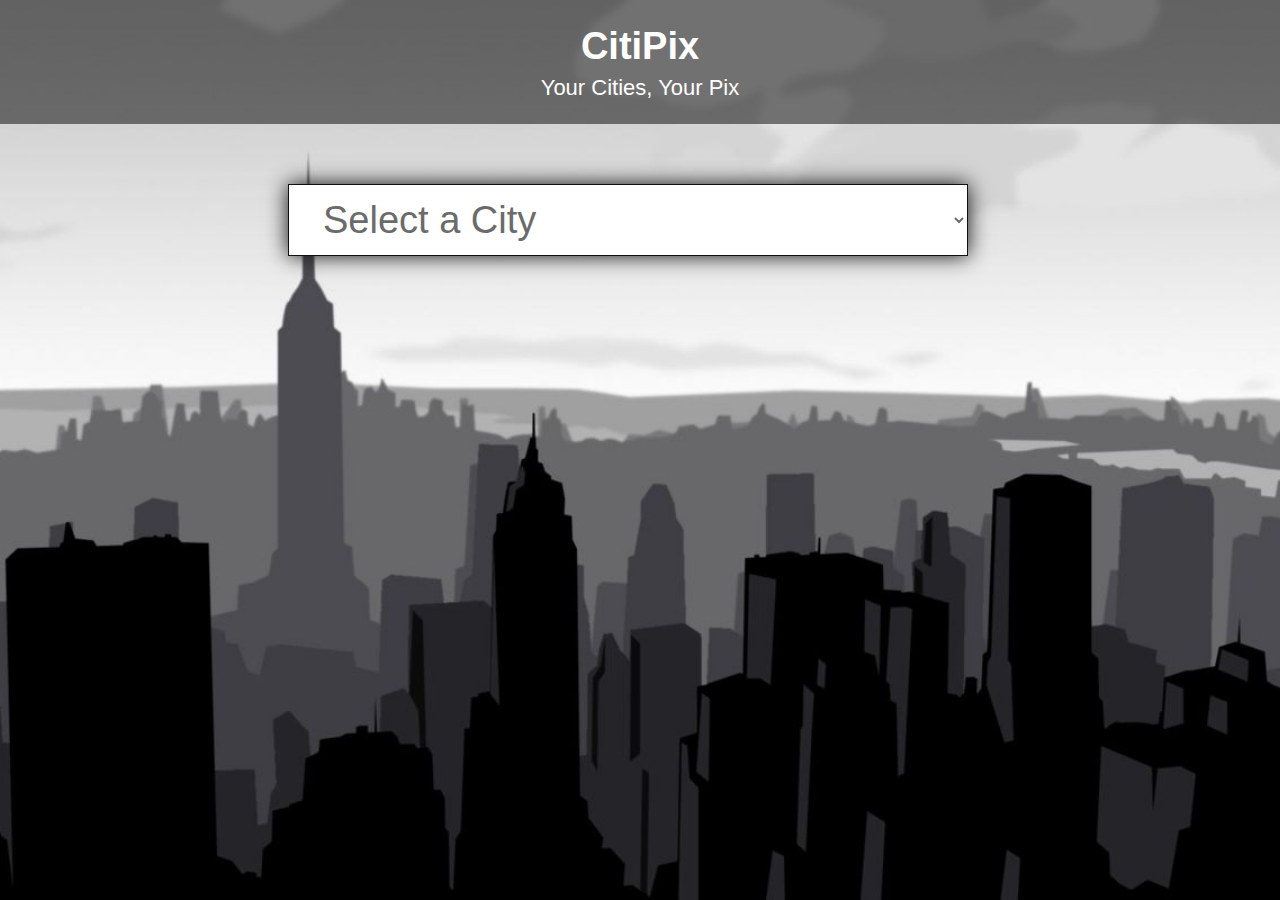
<file: class-work/citi-pix/index.html>
<!DOCTYPE html>
<html lang="en">
<head>
	<title>Citi Pix</title>

	<link rel="stylesheet" href="css/reset.css">
	<link rel="stylesheet" href="css/style.css">
</head>
<body>
	<header>
		<div class="title">
			<h1>CitiPix</h1>
			<p>Your Cities, Your Pix</p>
		</div>
	</header>
	<div class="container">
		<select id="city-type">
			<option>Select a City</option>
			<option value="nyc">NYC</option>
			<option value="sf">SF</option>
			<option value="la">LA</option>
			<option value="atx">ATX</option>
			<option value="syd">SYD</option>
		</select>
	</div>

	<script src="http://ajax.googleapis.com/ajax/libs/jquery/2.1.3/jquery.min.js"></script>
	<script type="text/javascript" src="js/app.js"></script>
</body>
</html>
</file>
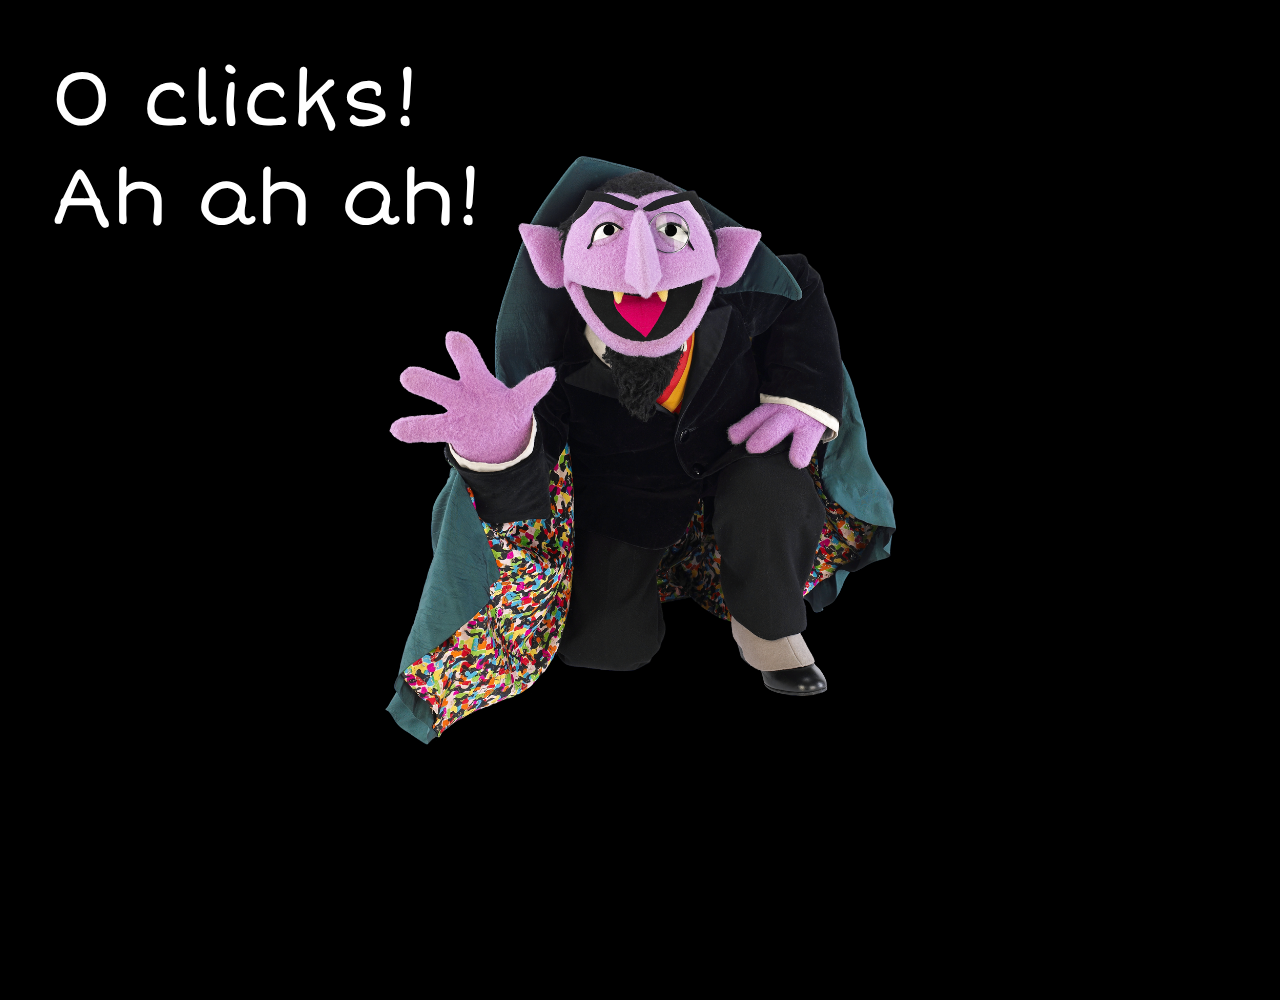
<file: class-work/click-count/index.html>
<!DOCTYPE html>
<html>
  <head>
    <title>Click Count</title>
    <link href='http://fonts.googleapis.com/css?family=Short+Stack' rel='stylesheet' type='text/css'>
    <link rel="stylesheet" type="text/css" href="css/style.css">
  </head>

  <body>
    <div id="click-me">
      <span id="click-num">0</span> <span id="click-str">clicks</span>!<br>
      Ah ah ah!
    </div>

    <script src="https://code.jquery.com/jquery-2.1.4.min.js"></script>
    <script type="text/javascript" src="js/app.js"></script>
  </body>
</html>
</file>
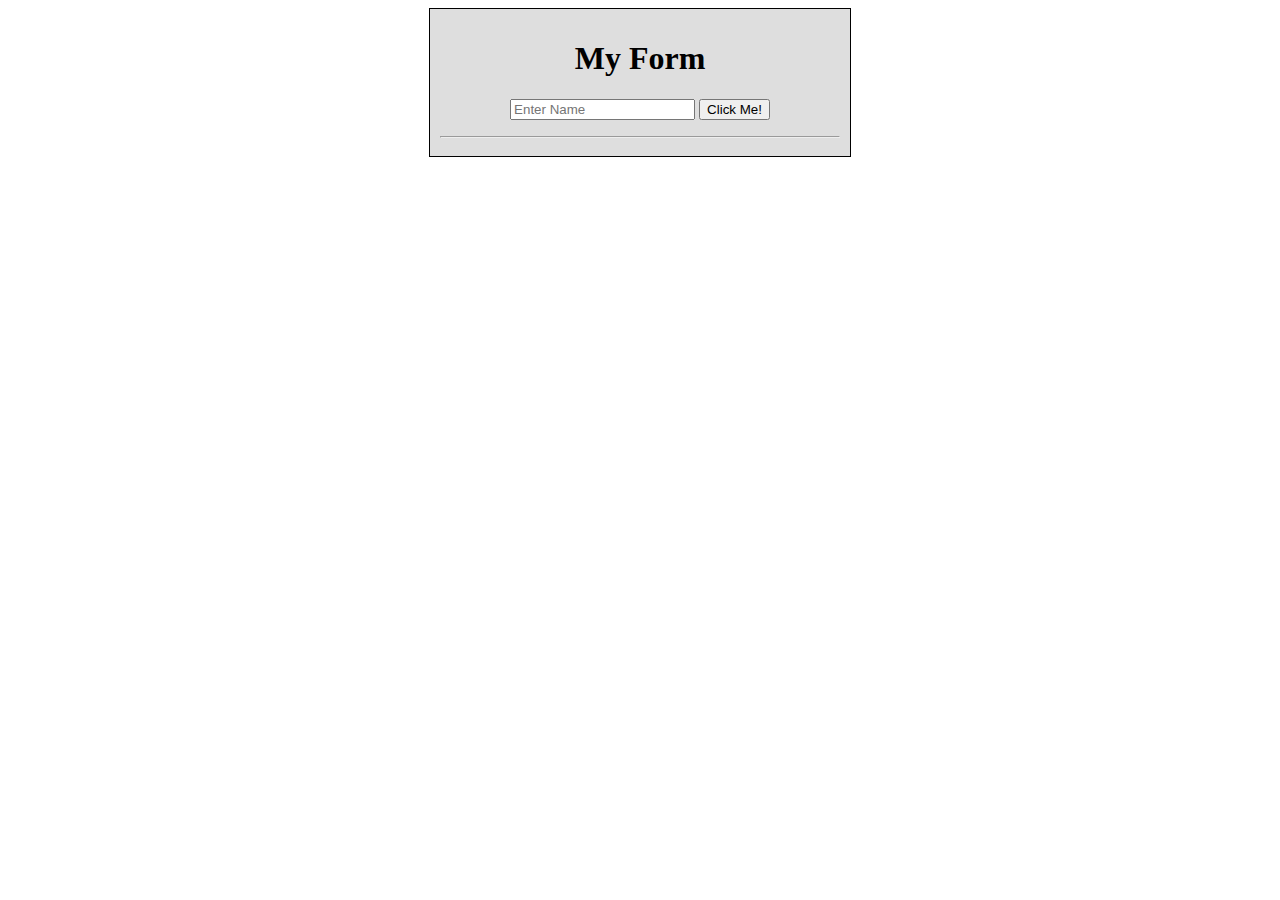
<file: class-work/form-test/index.html>
<html>
<head>
	<link rel="stylesheet" href="style.css">
</head>
<body>

	<div class="container">

		<h1>My Form</h1>

		<form id="myForm">
			<input type="text" id="name-input" placeholder="Enter Name">
			<input type="submit" value="Click Me!">
		</form>

		<hr>

		<div id="target"></div>
	</div>

	<script src="https://code.jquery.com/jquery-2.1.4.min.js"></script>
	<script src="app.js"></script>
</body>
</html>
</file>
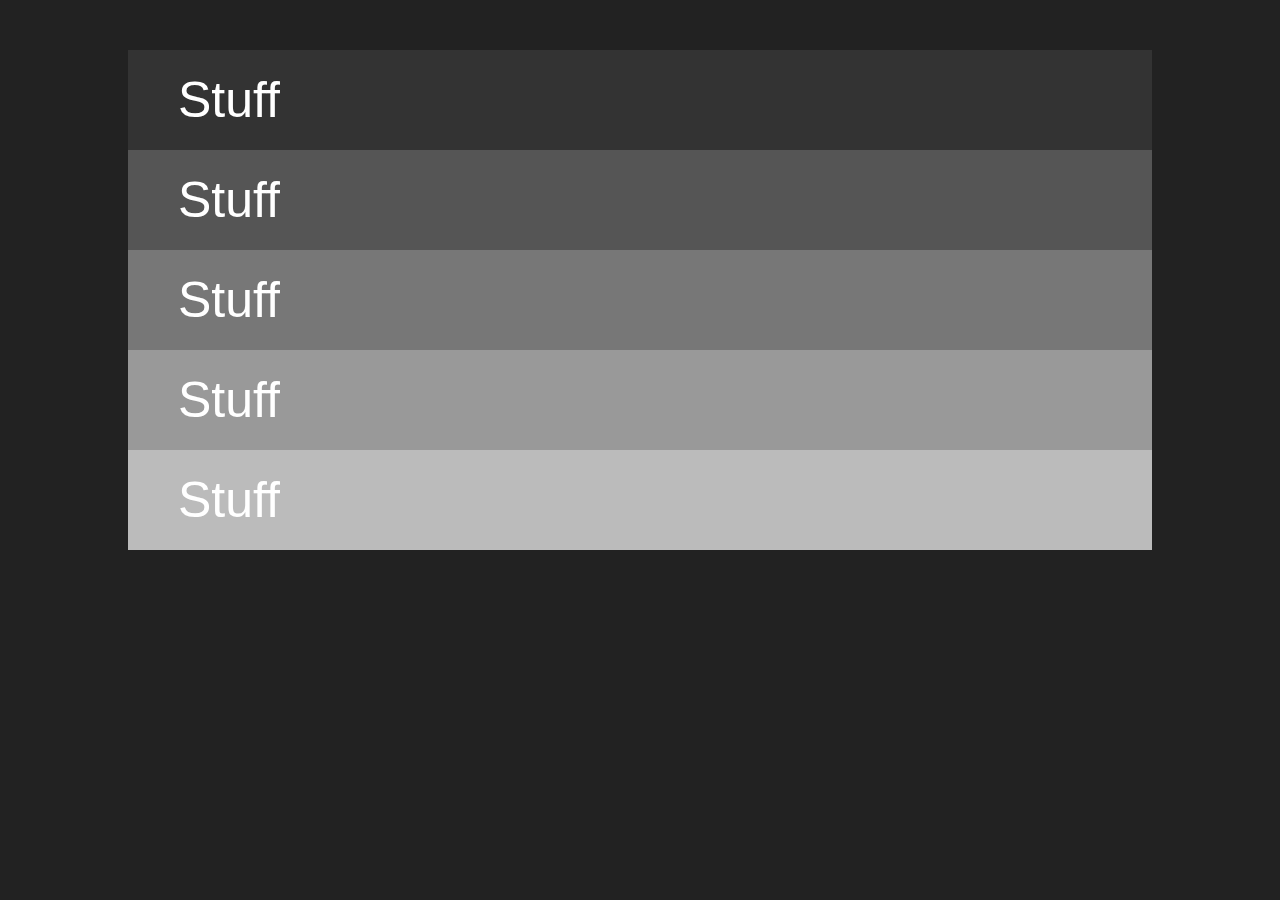
<file: homework/accordion/index.html>
<!DOCTYPE html>
<html>
	<head>
		<title>Accordion</title>
		<link rel="stylesheet" type="text/css" href="css/reset.css">
		<link rel="stylesheet" type="text/css" href="css/style.css">
	</head>

	<body>
		<div id="wrapper">
			<div class="row">
				<header>
					<h2>Stuff</h2>
				</header>
				<div class="wrapper">
					<p>Lorem ipsum dolor sit amet, consectetur adipiscing elit. Vivamus sodales, magna eu varius interdum, orci nisl placerat lacus, blandit consequat felis diam ac lorem. Duis tempor libero at ante laoreet, eu ullamcorper augue vulputate. Mauris augue arcu, posuere vitae purus a, dignissim malesuada turpis. Donec hendrerit, nunc eget faucibus varius, neque quam dignissim dui, id euismod massa risus non neque. Aliquam elit lacus, elementum eu felis ut, auctor rhoncus odio. Vestibulum ante ipsum primis in faucibus orci luctus et ultrices posuere cubilia Curae; Etiam a hendrerit mauris, nec accumsan metus.</p>
				</div>
			</div>
			<div class="row">
				<header>
					<h2>Stuff</h2>
				</header>
				<div class="wrapper">
					<p>Lorem ipsum dolor sit amet, consectetur adipiscing elit. Vivamus sodales, magna eu varius interdum, orci nisl placerat lacus, blandit consequat felis diam ac lorem. Duis tempor libero at ante laoreet, eu ullamcorper augue vulputate. Mauris augue arcu, posuere vitae purus a, dignissim malesuada turpis. Donec hendrerit, nunc eget faucibus varius, neque quam dignissim dui, id euismod massa risus non neque. Aliquam elit lacus, elementum eu felis ut, auctor rhoncus odio. Vestibulum ante ipsum primis in faucibus orci luctus et ultrices posuere cubilia Curae; Etiam a hendrerit mauris, nec accumsan metus.</p>

				</div>
			</div>
			<div class="row">
				<header>
					<h2>Stuff</h2>
				</header>
				<div class="wrapper">
					<p>Lorem ipsum dolor sit amet, consectetur adipiscing elit. Vivamus sodales, magna eu varius interdum, orci nisl placerat lacus, blandit consequat felis diam ac lorem. Duis tempor libero at ante laoreet, eu ullamcorper augue vulputate. Mauris augue arcu, posuere vitae purus a, dignissim malesuada turpis. Donec hendrerit, nunc eget faucibus varius, neque quam dignissim dui, id euismod massa risus non neque. Aliquam elit lacus, elementum eu felis ut, auctor rhoncus odio. Vestibulum ante ipsum primis in faucibus orci luctus et ultrices posuere cubilia Curae; Etiam a hendrerit mauris, nec accumsan metus.</p>

				</div>
			</div>
			<div class="row">
				<header>
					<h2>Stuff</h2>
				</header>
				<div class="wrapper">
					<p>Lorem ipsum dolor sit amet, consectetur adipiscing elit. Vivamus sodales, magna eu varius interdum, orci nisl placerat lacus, blandit consequat felis diam ac lorem. Duis tempor libero at ante laoreet, eu ullamcorper augue vulputate. Mauris augue arcu, posuere vitae purus a, dignissim malesuada turpis. Donec hendrerit, nunc eget faucibus varius, neque quam dignissim dui, id euismod massa risus non neque. Aliquam elit lacus, elementum eu felis ut, auctor rhoncus odio. Vestibulum ante ipsum primis in faucibus orci luctus et ultrices posuere cubilia Curae; Etiam a hendrerit mauris, nec accumsan metus.</p>

				</div>
			</div>
			<div class="row">
				<header>
					<h2>Stuff</h2>
				</header>
				<div class="wrapper">
					<p>Lorem ipsum dolor sit amet, consectetur adipiscing elit. Vivamus sodales, magna eu varius interdum, orci nisl placerat lacus, blandit consequat felis diam ac lorem. Duis tempor libero at ante laoreet, eu ullamcorper augue vulputate. Mauris augue arcu, posuere vitae purus a, dignissim malesuada turpis. Donec hendrerit, nunc eget faucibus varius, neque quam dignissim dui, id euismod massa risus non neque. Aliquam elit lacus, elementum eu felis ut, auctor rhoncus odio. Vestibulum ante ipsum primis in faucibus orci luctus et ultrices posuere cubilia Curae; Etiam a hendrerit mauris, nec accumsan metus.</p>

				</div>
			</div>

		</div>

		<script src="js/jquery-1.10.2.min.js"></script>
		<script src="js/app.js"></script>
	</body>
</html>
</file>
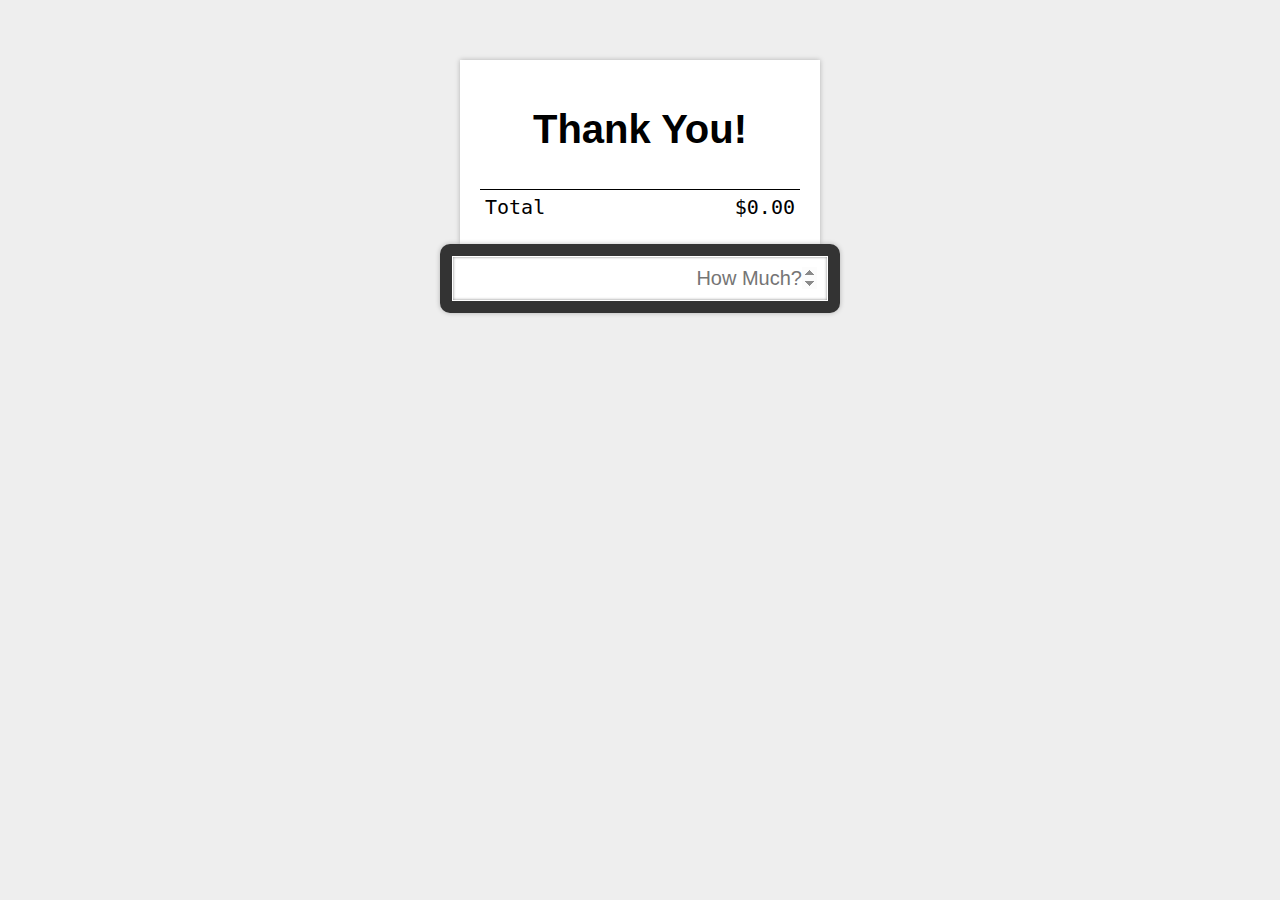
<file: homework/cash-register/index.html>
<!DOCTYPE html>
<html>
<head>
  <meta charset="UTF-8">
  <title>Cash Register</title>
  <link rel="stylesheet" href="css/style.css" media="screen" type="text/css" />
</head>
<body>
  <div id="register">
    <div id="ticket">
      <h1>Thank You!</h1>
      <div id="entries-container">
        <div id="entries"></div>
        <div id="total-container">
          <div>Total</div>
          <div id="total">$0.00</div>
        </div>
      </div>
    </div>
    <form id="entry">
      <input id="newEntry" type="number" autofocus placeholder="How Much?">
    </form>
  </div>
  <script src='https://code.jquery.com/jquery-3.1.1.min.js'></script>
  <script src="js/app.js"></script>
</body>
</html>
</file>
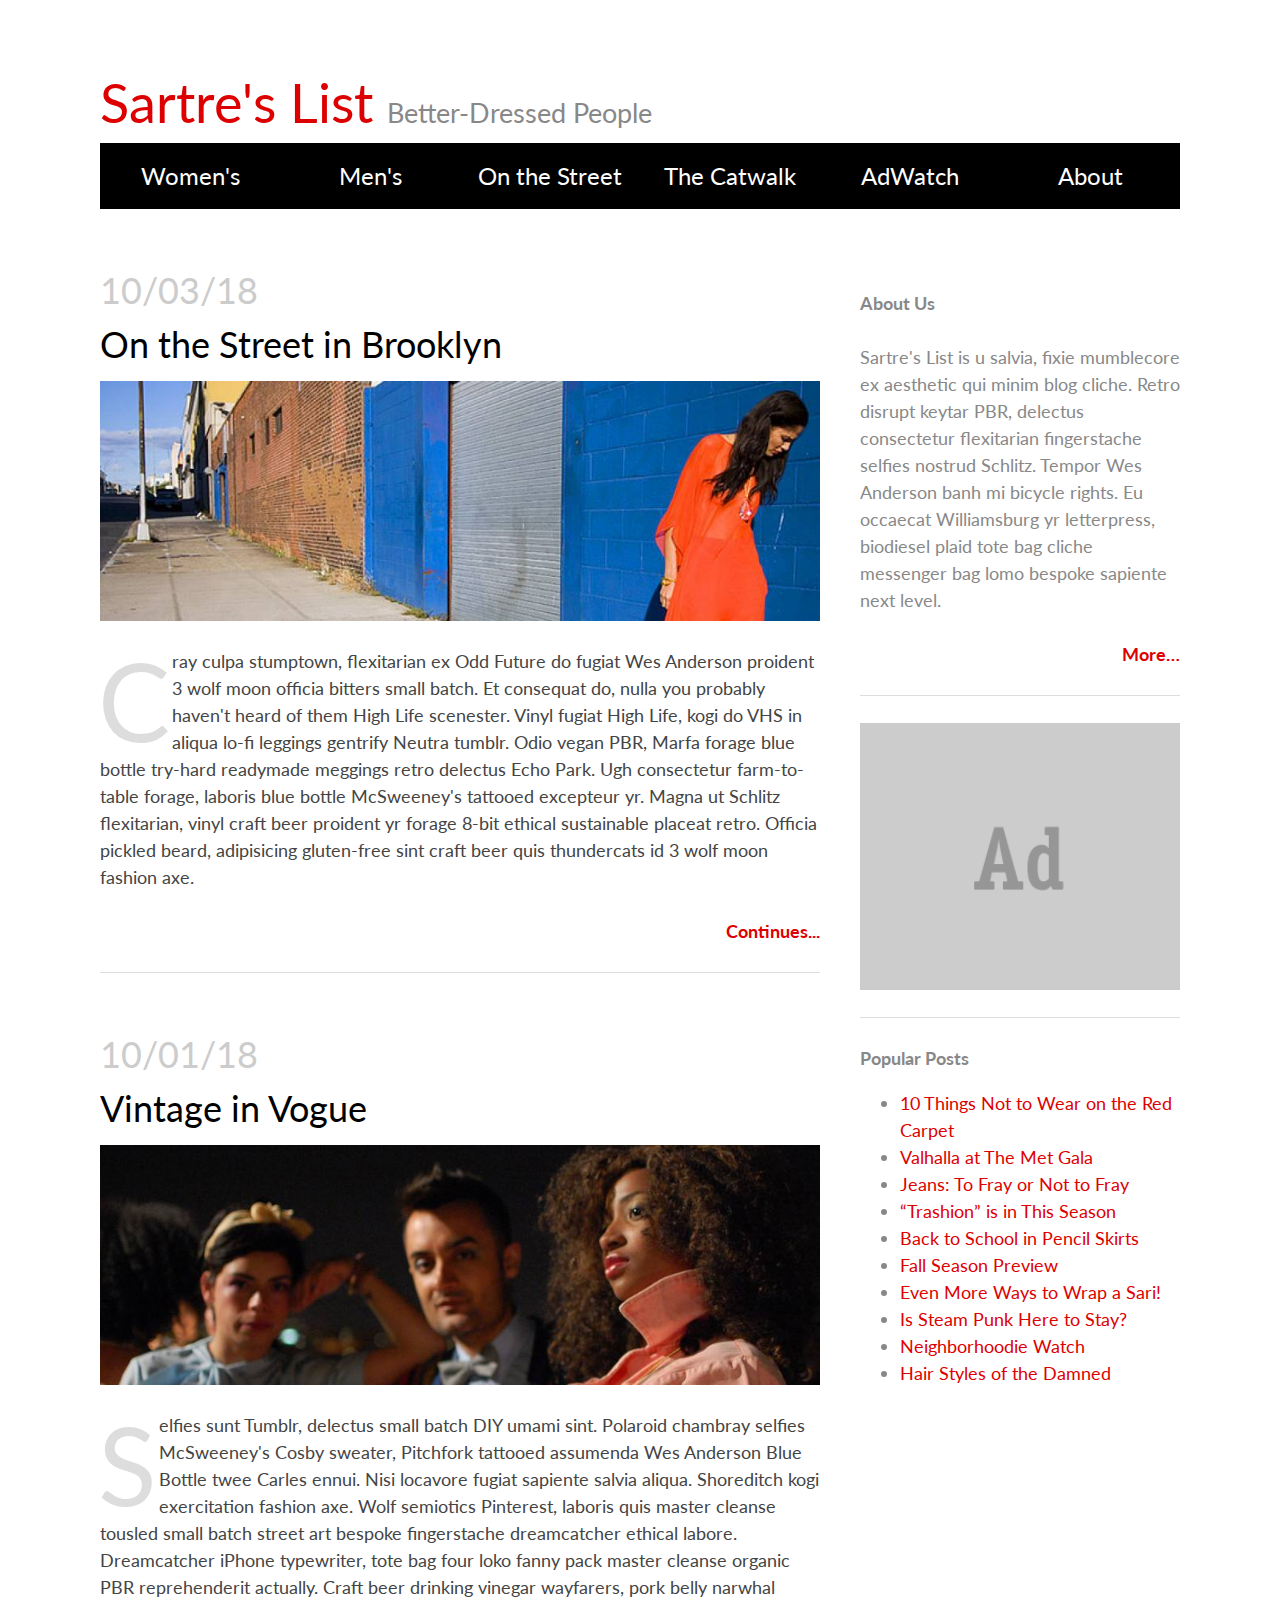
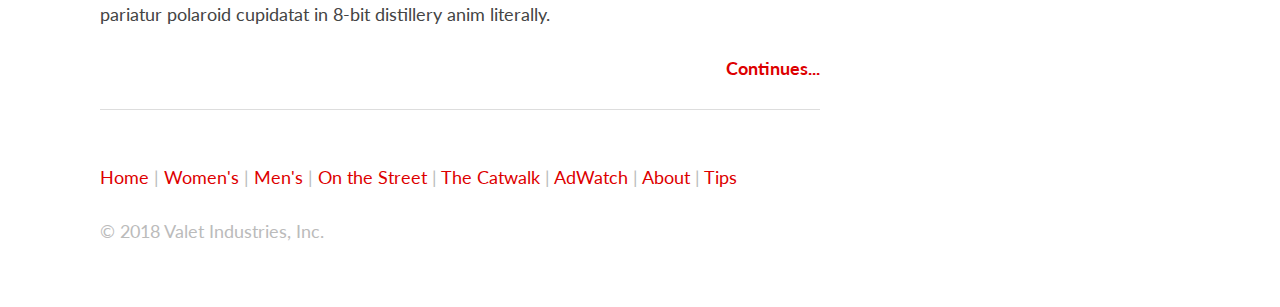
<file: homework/fashion-blog-part2/index.html>
<!DOCTYPE html>
<html>
<head>
	<title>Sartre's List</title>
	<link href="https://fonts.googleapis.com/css?family=Lato:300,700,300italic,700italic" rel="stylesheet" type="text/css">
	<link rel="stylesheet" type="text/css" href="css/main.css">
</head>
<body>
	<div class="container">
		<div class="header">
			<h1><a href="index.html">Sartre's List</a></h1>

			<h2>Better-Dressed People</h2>

			<div class="nav">
				<a href="#">Women's</a>
				<a href="#">Men's</a>
				<a href="#">On the Street</a>
				<a href="#">The Catwalk</a>
				<a href="#">AdWatch</a>
				<a href="#">About</a>
			</div>
		</div>

		<div class="main">
			<div class="article">
				<h3>10/03/18</h3>

				<h2><a href="#">On the Street in Brooklyn</a></h2>

				<img src="img/fashion_photo.jpg">

				<p>Cray culpa stumptown, flexitarian ex Odd Future do fugiat Wes Anderson proident 3 wolf moon officia bitters small batch. Et consequat do, nulla you probably haven't heard of them High Life scenester. Vinyl fugiat High Life, kogi do VHS in aliqua lo-fi leggings gentrify Neutra tumblr. Odio vegan PBR, Marfa forage blue bottle try-hard readymade meggings retro delectus Echo Park. Ugh consectetur farm-to-table forage, laboris blue bottle McSweeney's tattooed excepteur yr. Magna ut Schlitz flexitarian, vinyl craft beer proident yr forage 8-bit ethical sustainable placeat retro. Officia pickled beard, adipisicing gluten-free sint craft beer quis thundercats id 3 wolf moon fashion axe.</p>

				<p class="more"><a href="#">Continues...</a></p>
			</div>

			<div class="article">
				<h3>10/01/18</h3>

				<h2><a href="#">Vintage in Vogue</a></h2>

				<img src="img/fashion_photo2.jpg">

				<p>Selfies sunt Tumblr, delectus small batch DIY umami sint. Polaroid chambray selfies McSweeney's Cosby sweater, Pitchfork tattooed assumenda Wes Anderson Blue Bottle twee Carles ennui. Nisi locavore fugiat sapiente salvia aliqua. Shoreditch kogi exercitation fashion axe. Wolf semiotics Pinterest, laboris quis master cleanse tousled small batch street art bespoke fingerstache dreamcatcher ethical labore. Dreamcatcher iPhone typewriter, tote bag four loko fanny pack master cleanse organic PBR reprehenderit actually. Craft beer drinking vinegar wayfarers, pork belly narwhal pariatur polaroid cupidatat in 8-bit distillery anim literally.</p>

				<p class="more"><a href="#">Continues...</a></p>
			</div>
		</div>

		<div class="sidebar">
			<div class="module">
				<h4>About Us</h4>

				<p>Sartre's List is u salvia, fixie mumblecore ex aesthetic qui minim blog cliche. Retro disrupt keytar PBR, delectus consectetur flexitarian fingerstache selfies nostrud Schlitz. Tempor Wes Anderson banh mi bicycle rights. Eu occaecat Williamsburg yr letterpress, biodiesel plaid tote bag cliche messenger bag lomo bespoke sapiente next level.</p>

				<p class="more"><a href="#">More&hellip;</a></p>
			</div>

			<div class="module ad">
				<img src="img/ad.gif" alt="ad stuff">
			</div>

			<div class="module">
				<h4>Popular Posts</h4>

				<ul>
					<li><a href="#">10 Things Not to Wear on the Red Carpet</a></li>
					<li><a href="#">Valhalla at The Met Gala</a></li>
					<li><a href="#">Jeans: To Fray or Not to Fray</a></li>
					<li><a href="#">“Trashion” is in This Season</a></li>
					<li><a href="#">Back to School in Pencil Skirts</a></li>
					<li><a href="#">Fall Season Preview</a></li>
					<li><a href="#">Even More Ways to Wrap a Sari!</a></li>
					<li><a href="#">Is Steam Punk Here to Stay?</a></li>
					<li><a href="#">Neighborhoodie Watch</a></li>
					<li><a href="#">Hair Styles of the Damned</a></li>
				</ul>
			</div>
		</div>

		<div class="footer">
			<div class="nav">
				<a href="index.html">Home</a> | <a href="#">Women's</a> | <a href="#">Men's</a> | <a href="#">On the Street</a> | <a href="#">The Catwalk</a> | <a href="#">AdWatch</a> | <a href="#">About</a> | <a href="#">Tips</a>
			</div>

			<p>&copy; 2018 Valet Industries, Inc.</p>
		</div>
	</div>
</body>
</html>
</file>
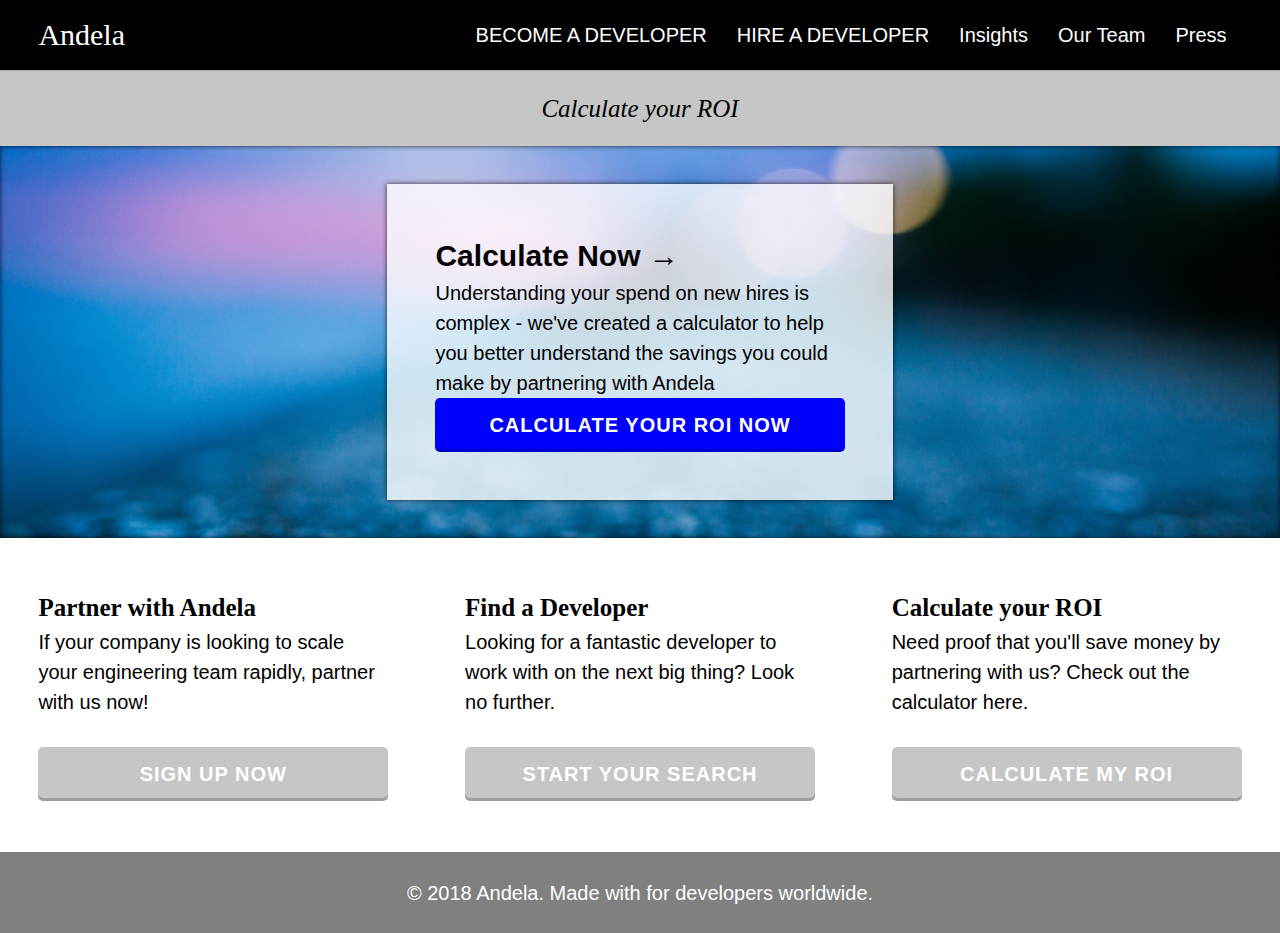
<file: homework/final-project/index.html>
<!doctype html>
<html lang="en-us">
<head>
	<meta charset="utf-8">
	<title>Andela</title>
	<link rel="stylesheet" href="https://use.fontawesome.com/releases/v5.3.1/css/all.css" integrity="sha384-mzrmE5qonljUremFsqc01SB46JvROS7bZs3IO2EmfFsd15uHvIt+Y8vEf7N7fWAU" crossorigin="anonymous">
	<link href="http://fonts.googleapis.com/css?family=Source+Sans+Pro:400,700|Oswald:700|Merriweather:700,700italic" rel="stylesheet" type="text/css">
	<link rel="stylesheet" href="css/reset.css">
	<link rel="stylesheet" href="css/main.css">
</head>
<body>
	<div class="container">
		<header id="page-header">
			<div class="wrapper">
				<h1><a href="index.html">Andela</a></h1>
				<nav>
					<ul>
						<li><strong><a href="#">Become a Developer</a></strong></li>
						<li><strong><a href="#">Hire a Developer</a></strong></li>
						<li><a href="#">Insights</a></li>
						<li><a href="#">Our Team</a></li>
						<li><a href="#">Press</a></li>
					</ul>
				</nav>
			</div>
		</header>
		<p class="tagline">Calculate your ROI </p>
		<section class="banner">
			<div class="wrapper">
				<div class="blurb">
					<h2 class="">Calculate Now →</h2>
					<div class="toggle">Understanding your spend on new hires is complex - we've created a calculator to help you better understand the savings you could make by partnering with Andela</div>
					<a class="button2" href="#">Calculate your ROI now</a>
				</div>
			</div>
		</section>
		<div class="wrapper">
			<section class="touts">
				<section class="tout">
					<header>
						<h3>Partner with Andela</h3>
					</header>
					<p>If your company is looking to scale your engineering team rapidly, partner with us now!</p>
					<a class="button" href="#">Sign Up Now</a>
				</section>
				<section class="tout">
					<header>
						<h3>Find a Developer</h3>
					</header>
					<p>Looking for a fantastic developer to work with on the next big thing? Look no further.</p>
					<a class="button" href="developers.html">Start Your Search</a>
				</section>
				<section class="tout">
					<header>
						<h3>Calculate your ROI</h3>
					</header>
					<p>Need proof that you'll save money by partnering with us? Check out the calculator here.</p>
					<a class="button" href="designers.html">Calculate my ROI</a>
				</section>
			</section>
		</div>
		<footer>
			<div class="wrapper">
				© 2018 Andela. Made with <i class="fas fa-heart" style="color: blue;"></i> for developers worldwide.
			</div>
		</footer>
	</div>
	<script src="js/jquery-1.10.2.min.js"></script>
	<script src="js/app.js"></script>
</body>
</html>
</file>
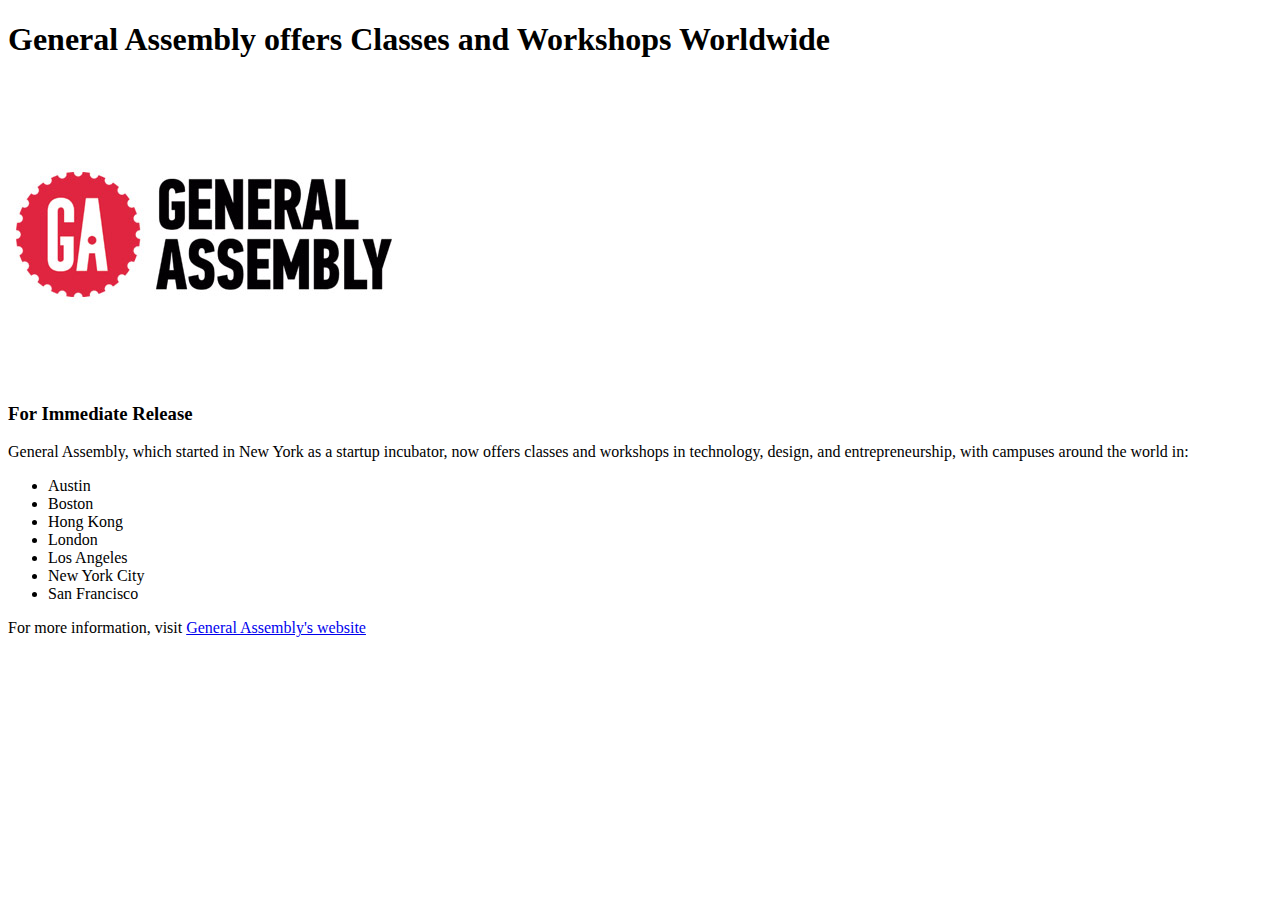
<file: homework/ga-press-release/index.html>
<!DOCTYPE html>
<html>
<head>
	<title>GA Press Release</title>
</head>
<body>
<h1>General Assembly offers Classes and Workshops Worldwide</h1>

<img alt="Keanu looking cool" src="general-assembly-logo.jpg">

<h3>For Immediate Release</h3>

<p>General Assembly, which started in New York as a startup incubator, now offers classes and workshops in technology, design, and entrepreneurship, with campuses around the world in:</p>
<ul>
  <li>Austin</li>
  <li>Boston</li>
  <li>Hong Kong</li>
  <li>London</li>
  <li>Los Angeles</li>
  <li>New York City</li>
  <li>San Francisco</li>
</ul>

<p>For more information, visit <a href="http://generalassemb.ly">General Assembly's website</a> </p>
</body>
  </html>
</file>
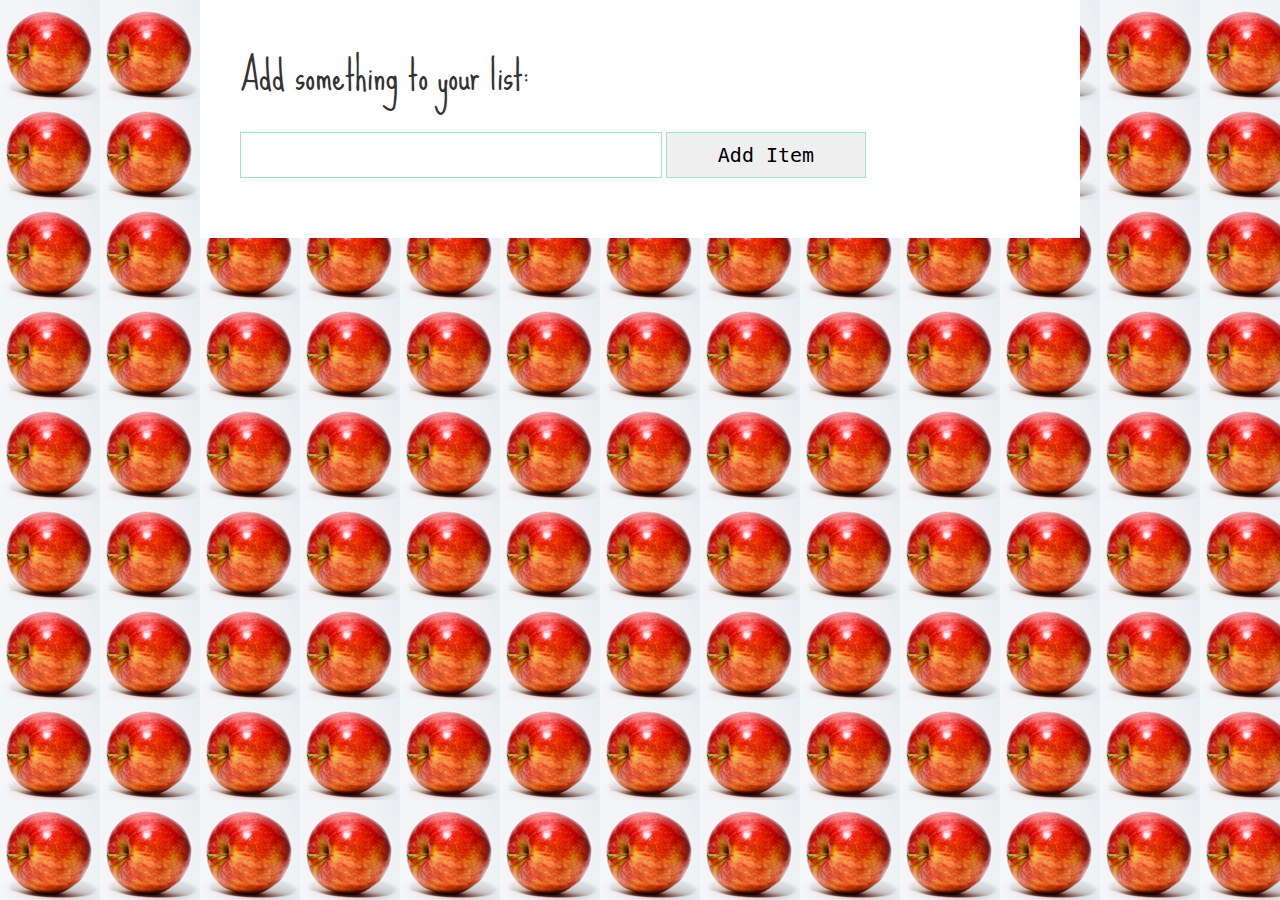
<file: homework/list-maker/index.html>
<!DOCTYPE html>
<html>
	<head>
		<title>List Maker Solution</title>

		<link rel="stylesheet" type="text/css" href="http://fonts.googleapis.com/css?family=Sue+Ellen+Francisco">
		<link rel="stylesheet" type="text/css" href="css/reset.css">
		<link rel="stylesheet" type="text/css" href="css/style.css">
	</head>

	<body>
		<div id="wrapper">
			<h1>Add something to your list:</h1>

			<input type="text" name="item" id="item">

			<button id="clickme">Add Item</button>

			<ul id="list">
			</ul>
		</div>

		<script type="text/javascript" src="js/jquery-1.10.2.min.js"></script>
		<script type="text/javascript" src="js/app.js"></script>
	</body>
</html>
</file>
<file: class-work/citi-pix/css/style.css>
/******************************************
/* SETUP
/*******************************************/

body {
  color: #000;
  font-size: 12px;
  line-height: 1.4;
  font-family: Helvetica, Arial, sans-serif;
  background: url(../images/citipix_skyline.jpg) no-repeat center center fixed;
  -webkit-background-size: cover;
  -moz-background-size: cover;
  -o-background-size: cover;
  background-size: cover;
}


/******************************************
/* LAYOUT
/*******************************************/
header, .container {
  text-align: center;
}

/* Center the container */
.container {
  width: 960px;
  margin: auto;
  padding-top: 5em;
}

header {
  background: rgba(0,0,0, .5);
  padding: 20px 0;
}

.title {
  color: #fff;
  font-size: 38px;
  font-weight: bold;
  font-family: helvetica, arial, sans-serif;
}

.title p {
  font-size: 22px;
  font-weight: normal
}

#city-type {
  color: #6b6b6c;
  font-size: 38px;
  background: #fff;
  border: 1px solid #111;
  padding: 0px 30px;
  display: inline-block;
  width: 680px;
  margin-right: 24px;
  font-family: helvetica, arial, sans-serif;
  height: 72px;
  line-height: 74px;
  vertical-align: middle;
  box-shadow: #111 0 0 20px;
}

.nyc {
  background-image: url(../images/nyc.jpg)
}
.sf {
  background-image: url(../images/sf.jpg)
}
.la {
  background-image: url(../images/la.jpg)
}
.atx {
  background-image: url(../images/austin.jpg)
}
.syd {
  background-image: url(../images/sydney.jpg)
}

/******************************************
/* ADDITIONAL STYLES
/*******************************************/
</file>
<file: class-work/click-count/css/style.css>
html {
	height: 100%;
	margin: 0;
	padding: 0;
}

body {
	background: black url('../images/count.png') center center fixed no-repeat;
	background-size: 40%;
	height: 100%;
	margin: 0;
	padding: 0;
}

#click-me {
	background-color: transparent;
	height: 100%;
	margin: 0 auto;
	padding: 50px;
	color: white;
	font-size: 80px;
	font-family: "Short Stack", fantasy;
	cursor: pointer;
}
</file>
<file: class-work/form-test/style.css>
.container {
	width: 400px;
	margin: 0 auto;
	text-align: center;
	border: 1px solid black;
	background-color: rgb(222, 222, 222);
	padding: 10px;
}
</file>
<file: homework/accordion/css/style.css>
body {
	background-color: #222222;
	font-family: Arial, sans-serif;
}

#wrapper {
	width: 80%;
	margin: 50px auto;
}

.row header {
	height: 100px;
}

.row header h2 {
	padding-left: 50px;
	line-height: 100px;
	font-size: 50px;
	color: #ffffff;
}

.wrapper {
	display: none;
	background-color: white;
	padding: 20px;
}

.row:nth-child(1) header {
	background-color: #333333;
}

.row:nth-child(2) header {
	background-color: #555555;
}

.row:nth-child(3) header {
	background-color: #777777;
}

.row:nth-child(4) header {
	background-color: #999999;
}

.row:nth-child(5) header {
	background-color: #BBBBBB;
}
</file>
<file: homework/cash-register/css/style.css>
body {
  background: #EEE;
  font-family: sans-serif;
  font-size: 20px;
  margin: 3em;
  padding: 0;
}

#register {
  width: 20em;
  margin: auto;
}

#ticket {
  background: white;
  margin: 0 1em;
  padding: 1em;
  box-shadow: 0 0 5px rgba(0,0,0,.25);
}

#ticket h1 {
  text-align: center;
}

#entries-container {
  font-family: monospace;
  width: 100%;
  border-collapse: collapse;
}

#entries-container > * {
  padding: 5px;
  text-align: right;
}

#total-container {
  border-top: 1px solid black;
  display: flex;
  justify-content: space-between;
}

#entry {
  background: #333;
  padding: 12px;
  border-radius: 10px;
  box-shadow: 0 0 5px rgba(0,0,0,.25);
}

#entry input {
  width: 100%;
  padding: 10px;
  border: 1px solid black;
  text-align: right;
  font-family: sans-serif;
  font-size: 20px;
  box-shadow: inset 0 0 3px rgba(0,0,0,.5);
  -webkit-box-sizing: border-box;
  -moz-box-sizing: border-box;
  box-sizing: border-box;
}

#entry input:focus {
  outline: none;
  border-color: rgba(255,255,255,.75);
}
</file>
<file: homework/fashion-blog-part2/css/main.css>
body {
	font-family: 'Lato', sans-serif;
	font-size: 18px;
	line-height: 1.5;
	color: #444;
}

h1, h2, h3, h4 {
	margin: 0;
}

h1 {
	font-size: 54px;
	font-weight: normal;
}

h2 {
	font-size: 36px;
	font-weight: normal;
	color: black;
}

h2 a {
	color: black;
}

h2 a:hover {
	color: #d00;
}

h3 {
	font-size: 36px;
	font-weight: normal;
	color: #cccccc;
}

a {
	color: #d00;
	text-decoration: none;
}

a:hover {
	color: #a00;
}

p {
	margin-top: 27px;
	margin-bottom: 0;
}

p.more {
	font-weight: bold;
	text-align: right;
}

img {
	display: block;
	margin: 10px 0;
	width: 100%;
}

.container {
	width: 1080px;
	margin: auto;
	padding: 54px;
}

.header h1 {
	display: inline;
	margin-right: 9px;
}

.header h2 {
	display: inline;
	font-size: 27px;
	margin-bottom: 9px;
	color: #888;
}

.header .nav {
	overflow: auto;
}

.header .nav a {
	float: left;
	width: 180px;
	display: block;
	font-size: 24px;
	color: white;
	background: black;
	padding: 15px 0;
	text-align: center;
}

.header .nav a:hover {
	color: white;
	background: #900;
}

.main {
	float: left;
	width: 720px;
}

.sidebar {
	float: right;
	width: 320px;
	margin-top: 54px;
	color: #888;
}

.footer {
	clear: both;
	color: #bbb;
}

.article {
	border-bottom: 1px solid #DDD;
	margin: 54px 0;
	padding-bottom: 27px;
}

.article p:first-of-type:first-letter {
	float: left;
	font-size: 108px;
	line-height: 1;
	color: #ddd;
	margin: -2px 2px 0 -2px;
}

.module {
	border-bottom: 1px solid #ddd;
	padding: 27px 0;
}

.module:last-of-type {
	border: none;
}

.ad img {
	margin: auto;
}
</file>
<file: homework/final-project/css/main.css>
body {
	font-family: 'Ariel', sans-serif;
	font-size: 20px;
	line-height: 1.5;
	cursor: default;
}

.wrapper {
	max-width: 1280px;
	margin: auto;
}

h1 {
	font-size: 2em;
	line-height: 1;
}

h2 {
	font-size: 1.5em;
	font-weight: bold;
}

h3 {
	font-family: 'Ariel', serif;
	font-size: 1.25em;
	font-weight: bold;
}

p {
	margin: 0 0 1.5em 0;
}

.button {
	font-family: 'Ariel', sans-serif;
	text-decoration: none;
	text-transform: uppercase;
	letter-spacing: 1px;
	font-weight: bold;
	background: blue;
	color: white;
	display: block;
	text-align: center;
	padding: 12px;
	box-shadow: inset 0 -3px 0 rgba(0,0,0,.2);
	border-radius: 5px;
}

.button2 {
	font-family: 'Ariel', sans-serif;
	text-decoration: none;
	text-transform: uppercase;
	letter-spacing: 1px;
	font-weight: bold;
	background: blue;
	color: white;
	display: block;
	text-align: center;
	padding: 12px;
	box-shadow: inset 0 -3px 0 rgba(0,0,0,.2);
	border-radius: 5px;
}

#page-header {
	background: black;
	color: white;
	overflow: hidden;
	border-bottom: 4px blue;
	padding: 0 3%;
}

#page-header a {
	color: white;
	text-decoration: none;
}

#page-header h1 {
	float: left;
	color: white;
	font-family: 'Ariel', serif;
	font-size: 1.5em;
	margin: 20px 0 0 0;
}

#page-header nav {
	float: right;
}

#page-header nav li {
	float: left;
}

#page-header nav a {
	display: block;
	padding: 20px 15px;
}

#page-header nav li a:hover {
	color: blue;
}

#page-header nav li.active a {
	background: #666;
}

#page-header nav strong {
	font-family: 'Ariel', sans-serif;
	text-transform: uppercase;
}

.tagline {
	font-family: 'Ariel', serif;
	text-align: center;
	margin: 0;
	padding: 1em 3%;
	font-size: 1.25em;
	line-height: 1em;
	font-style: italic;
	background: #C6C6C6;
	border-top: 1px solid #AAA;
}

.tagline del {
	color: #999;
}

.tagline ins {
	text-decoration: none;
	border-bottom: 3px solid yellow;
}

.banner {
	background: url(../images/waves.jpg) center center no-repeat;
	background-size: cover;
	overflow: hidden;
	padding: 3%;
	box-shadow: inset 0 0 5px rgba(0,0,0,.75);
}

.blurb {
	background: rgba(255,255,255,.8);
	width: 34%;
	margin: 0 auto;
	padding: 4%;
	float: center;
	box-shadow: 0 0 5px rgba(0,0,0,.75);
}

.touts {
	background: #EEE;
	background: white;
	overflow: hidden;
	padding: 2% 0;
}

.tout {
	float: left;
	width: 27.3333%;
	padding: 2% 3%;
}

.tout:last-child {
	box-shadow: none;
}

.tout .button {
	background: #C6C6C6;
}

footer {
	background: gray;
	color: white;
	text-align: center;
	padding: 2% 3%;
}
</file>
<file: homework/list-maker/css/style.css>
body {
	background: url('../images/apple.png');
	line-height: 1.8;
}

#wrapper {
	width: 800px;
	padding: 40px;
	background-color: white;
	margin: 0 auto;
}

h1 {
	font-family: "Sue Ellen Francisco", Arial, sans-serif;
	color: #333333;
	font-size: 40px;
}

ul {
	font-family: "Sue Ellen Francisco", Arial, sans-serif;
	list-style-type: none;
	margin: 0;
	padding: 0;
	font-size: 30px;
}

ul li {
	border-bottom: 2px dotted #9CE6C1;
}

input {
	width: 400px;
	font-family: monospace;
	font-size: 20px;
	margin: 20px 0;
	border: 1px solid #9CE6C1;
	box-shadow: none;
	padding: 10px;
}

button {
	width: 200px;
	font-family: monospace;
	font-size: 20px;
	margin: 20px 0;
	border: 1px solid #9CE6C1;
	box-shadow: none;
	padding: 10px;
}
</file>
